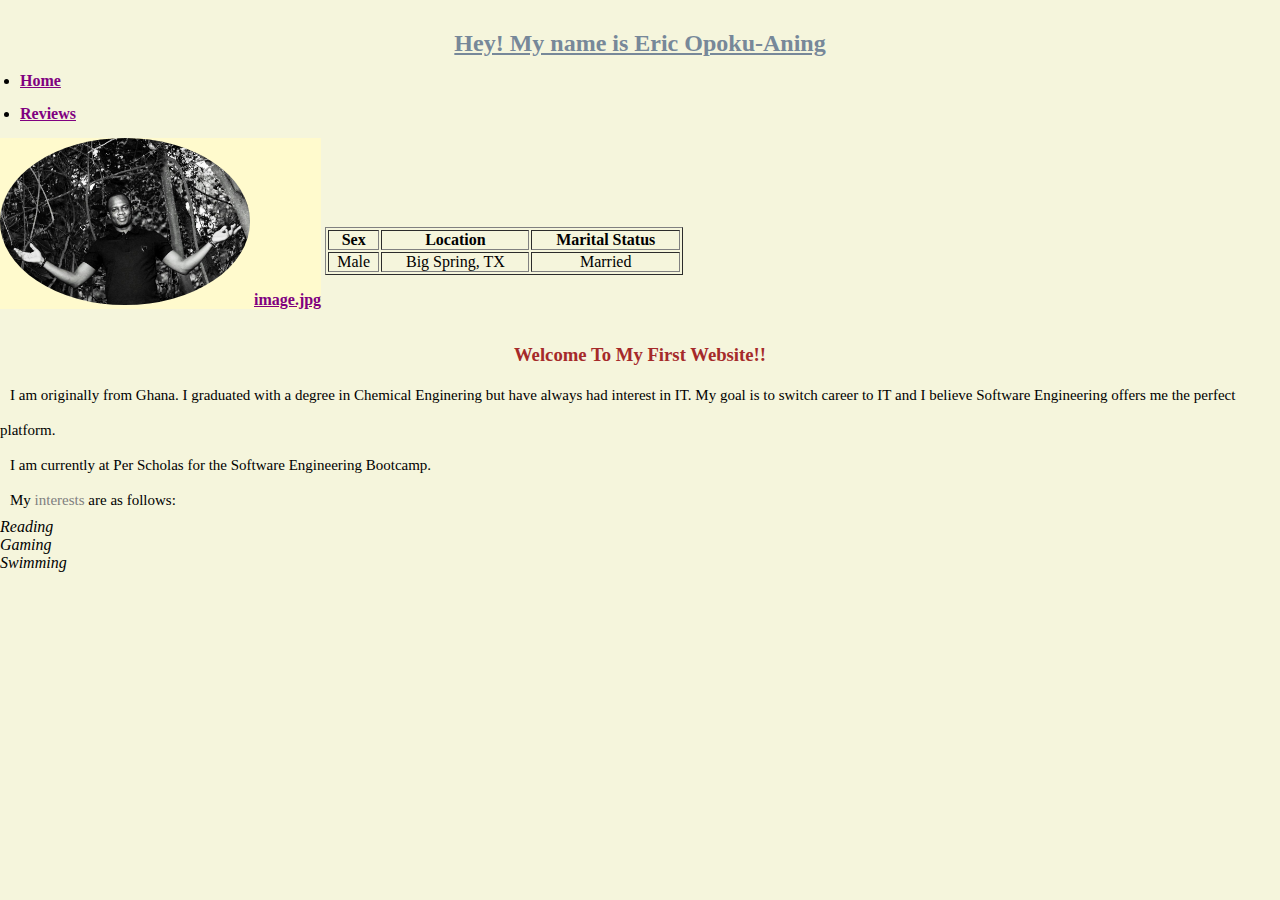
<file: index.html>
<!DOCTYPE html>
<html>
  <head>
    <title>Eric Opoku-Aning</title>
    <link rel="stylesheet" href="css/style.css">
  </head>
  <body>
    <h2>Hey! My name is Eric Opoku-Aning</h2>
    <nav>
      <ul>
        <li><a href="../index.html">Home</a></li>
       <li> <a href="pages/stories.html">Reviews</a></li>
      </ul>   
  </nav>
  <div id="image">
    <img src="images/image.jpg" />
  <a href="images/image.jpg">image.jpg</a>
</div>
 
<div id="table">
  <table width="145%" border="solid">
    <tr>
        <th>Sex</th>
        <th>Location</th>
        <th>Marital Status</th>
    </tr>
    <tr>
            <td>Male</td>
            <td>Big Spring, TX</td>
            <td>Married</td>
    </tr>
</table>
</div>
 
     <h3>Welcome To My First Website!!</h3>
    <p>
      I am originally from Ghana.
      I graduated with a degree in Chemical Enginering but have always had interest in IT. My goal is to switch career to IT and I believe Software Engineering offers me the perfect platform. 
      <p>
       <p> 
      I am currently at Per Scholas for the Software Engineering Bootcamp.
    </p>
    <p>
      <span></span>
        My <span>interests</span> are as follows:
      </p>
<ul>
    <li class="fav">Reading</li>
    <li class="fav">Gaming</li>
    <li class="fav">Swimming</li>
</ul>
    </p>
   
  </body>
</html>
</file>
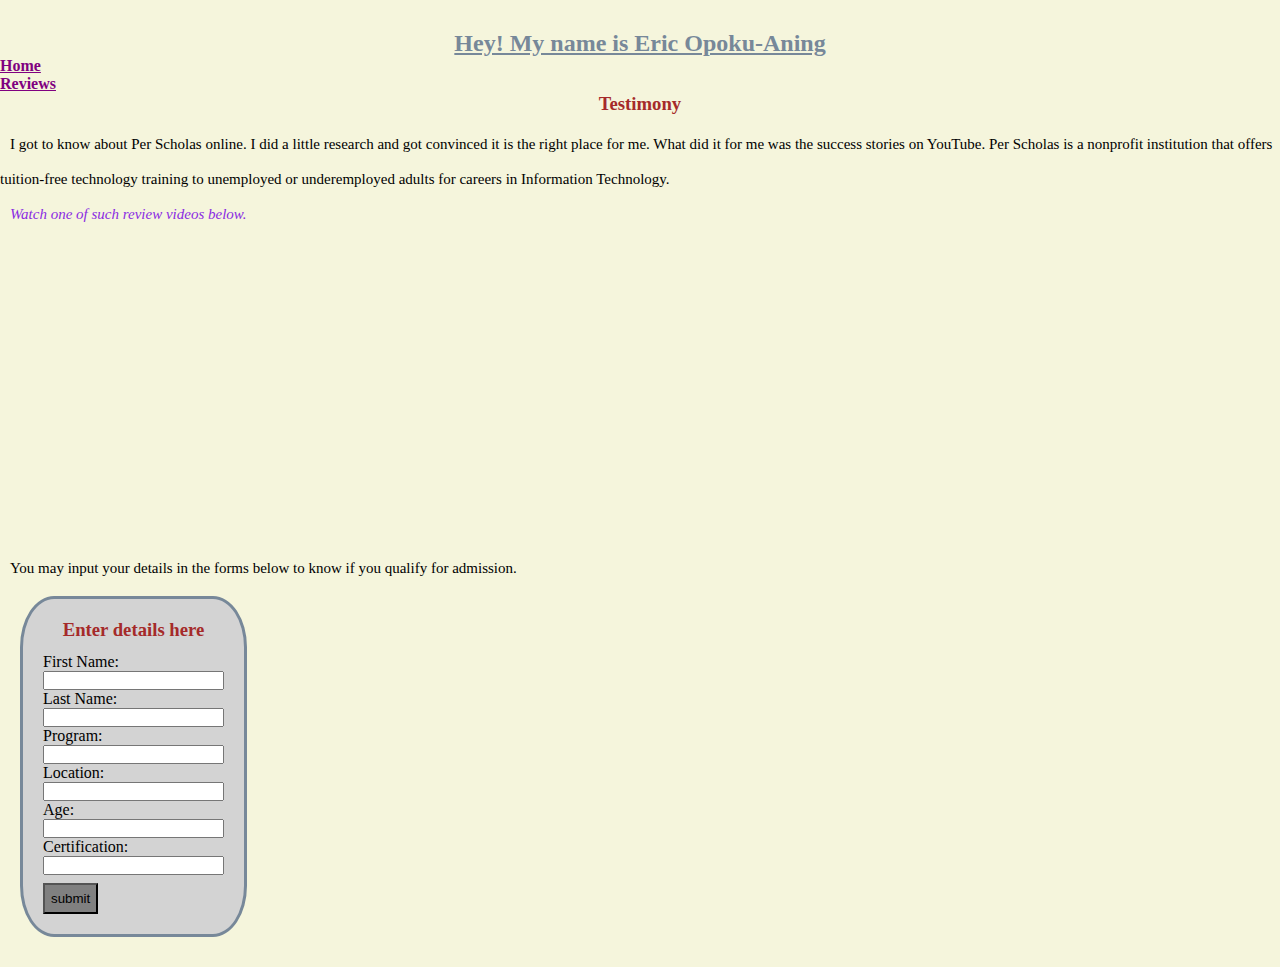
<file: pages/stories.html>
<!DOCTYPE html>
<html>
  <head>
    <title>Eric Opoku-Aning</title>
    <base href="/" />
    <link rel="stylesheet" href="css/style.css" />
  </head>
  <body>
    <h2>Hey! My name is Eric Opoku-Aning</h2>
    <nav>
      <li><a href="../index.html">Home</a></li>
      <li><a href="pages/stories.html">Reviews</a></li>
    </nav>
   
    <h3>Testimony</h3>
    <p>
      I got to know about Per Scholas online. I did a little research and  got convinced it is the right place for me. What did it for me was the success stories on YouTube.
      Per Scholas is a nonprofit institution that offers tuition-free technology training to unemployed or underemployed adults for careers in Information Technology. 
    </p>
    <p id="paragraph">Watch one of such review videos below.</p>
    <iframe
      width="560"
      height="315"
      src="https://www.youtube.com/embed/Ilh_gTm4V9I"
      title="YouTube video player"
      frameborder="0"
      allow="accelerometer; autoplay; clipboard-write; encrypted-media; gyroscope; picture-in-picture"
      allowfullscreen
    ></iframe>
    <p>
      You may input your details in the forms below to know if you qualify for
      admission.
    </p>
    <div id="fill">
      <form>
        <h3>Enter details here</h3>
        <label for="firstname">First Name:</label> <br />
        <input type="text" id="firstname" /> <br />
        <label for="lastname">Last Name:</label> <br />
        <input type="text" id="lastname" /> <br />
        <label for="program">Program:</label> <br />
        <input type="text" id="program" /> <br />
        <label for="location">Location: </label> <br />
        <input type="text" id="location" /> <br />
        <label for="age">Age:</label> <br />
        <input type="text" id="age" /> <br />
        <label for="certification">Certification</label>:</label> <br />
        <input type="text" id="certification"/> <br>
        <input type="button" name="submit" value="submit">

      </form>
    </div>
  </body>
</html>
</file>
<file: css/style.css>
* {
  margin: 0;
  padding: 0;
}
h2 {
  text-decoration: underline;
  text-align: center;
  margin-top: 30px;
  color: lightslategray;
  font-weight: bold;
}
h3 {
  text-align: center;
  margin-bottom: 12px;
  color: brown;
  font-weight: bold;
}
img {
  border-radius: 50%;
  background-color: whitesmoke;
  width: 250px;
}
a {
  color: purple;
  font-style: inherit;
  font-weight: bold;
}
body {
  background-color: beige;
}
span {
  color: gray;
}
nav ul li {
  margin: 15px 20px;
}

p {
  font-size: 15px;
  font-family: Tahoma;
  line-height: 35px;
  text-indent: 10px;
  text-align: left;
}
#image {
  background-color: lemonchiffon;
  position: relative;
  display: inline-block;
  margin-bottom: 35px;
}
#table {
  border-width: 5px;
  text-align: center;
  display: inline-block;
  position: relative;
  margin-bottom: 30px;
}
#paragraph {
  font-style: oblique;
  position: resolute;
  color: blueviolet;
}
#fill {
  background-color: lightgray;
  display: inline-block;
  align-items: stretch;
  padding: 20px;
  font-weight: 960px;
  border-style: solid;
  border-color: lightslategray;
  border-radius: 15%;
  margin-top: 10px;
  margin-bottom: 30px;
  margin-left: 20px;
  position: resolute;
}
#fill:hover {
  background-color: aquamarine;
  cursor: pointer;
}
input[type="button"] {
  color: black;
  background-color: grey;
  padding: 6px;
  align-items: center;
  margin-top: 8px;
}
.fav {
  font-style: italic;
}
</file>
